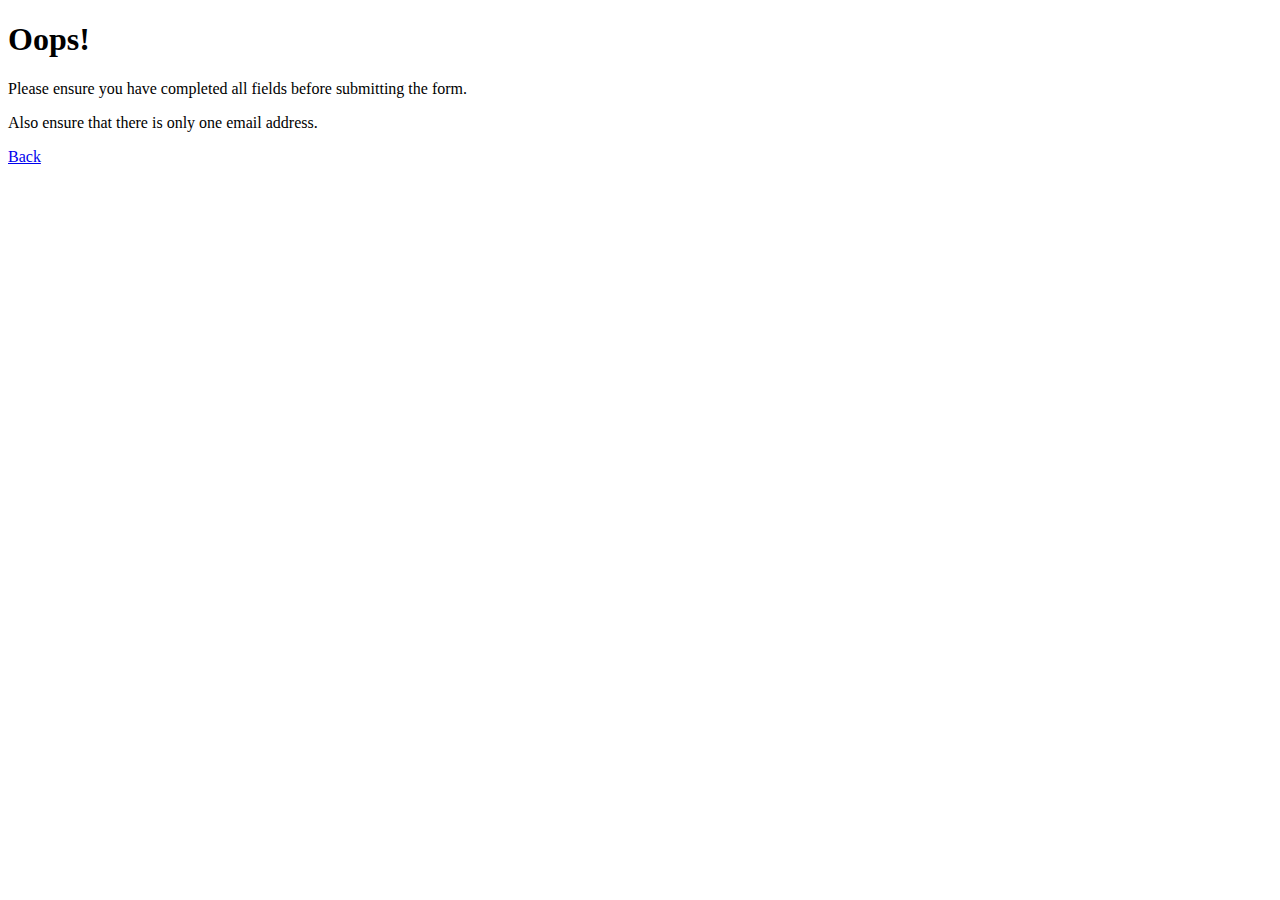
<file: dull-site/error_message.html>
<!DOCTYPE html>
<title>Error</title>	

<h1>Oops!</h1>
<p>Please ensure you have completed all fields before submitting the form. </p>
<p>Also ensure that there is only one email address.</p>
<p><a href="JavaScript:history.go(-1);">Back</a></p><script defer src="https://static.cloudflareinsights.com/beacon.min.js/vcd15cbe7772f49c399c6a5babf22c1241717689176015" integrity="sha512-ZpsOmlRQV6y907TI0dKBHq9Md29nnaEIPlkf84rnaERnq6zvWvPUqr2ft8M1aS28oN72PdrCzSjY4U6VaAw1EQ==" data-cf-beacon='{"rayId":"917a2ba698027d27","serverTiming":{"name":{"cfExtPri":true,"cfL4":true,"cfSpeedBrain":true,"cfCacheStatus":true}},"version":"2025.1.0","token":"e64fdfc25a574723a13d1f77e07bc18c"}' crossorigin="anonymous"></script>
</file>
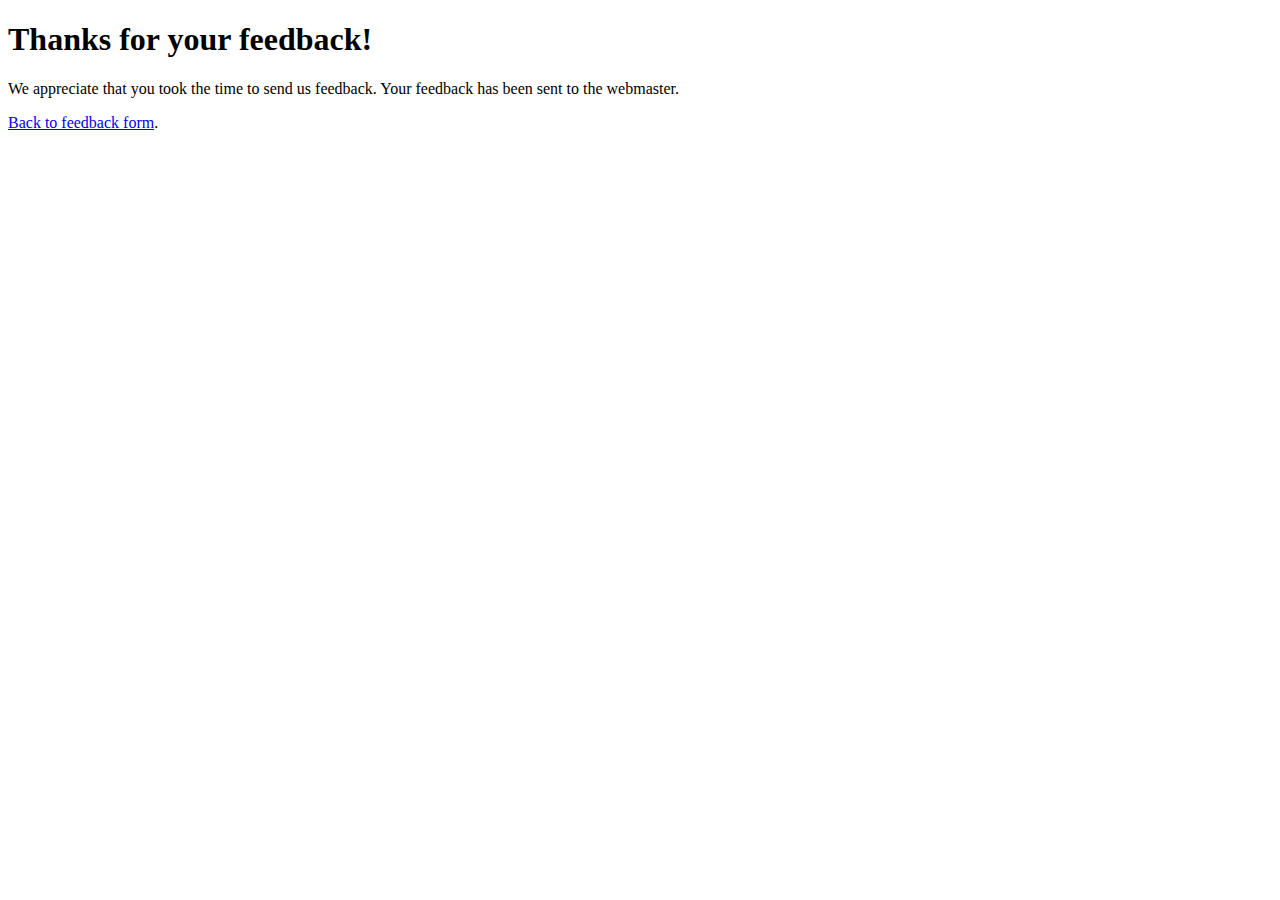
<file: dull-site/thank_you.html>
<!DOCTYPE html>
<title>Thank You</title>	

<h1>Thanks for your feedback!</h1>
<p>We appreciate that you took the time to send us feedback. Your feedback has been sent to the webmaster.</p>
<p><a href="feedback_form.html">Back to feedback form</a>.</p><script defer src="https://static.cloudflareinsights.com/beacon.min.js/vcd15cbe7772f49c399c6a5babf22c1241717689176015" integrity="sha512-ZpsOmlRQV6y907TI0dKBHq9Md29nnaEIPlkf84rnaERnq6zvWvPUqr2ft8M1aS28oN72PdrCzSjY4U6VaAw1EQ==" data-cf-beacon='{"rayId":"917a2bed7a267d27","serverTiming":{"name":{"cfExtPri":true,"cfL4":true,"cfSpeedBrain":true,"cfCacheStatus":true}},"version":"2025.1.0","token":"e64fdfc25a574723a13d1f77e07bc18c"}' crossorigin="anonymous"></script>
</file>
